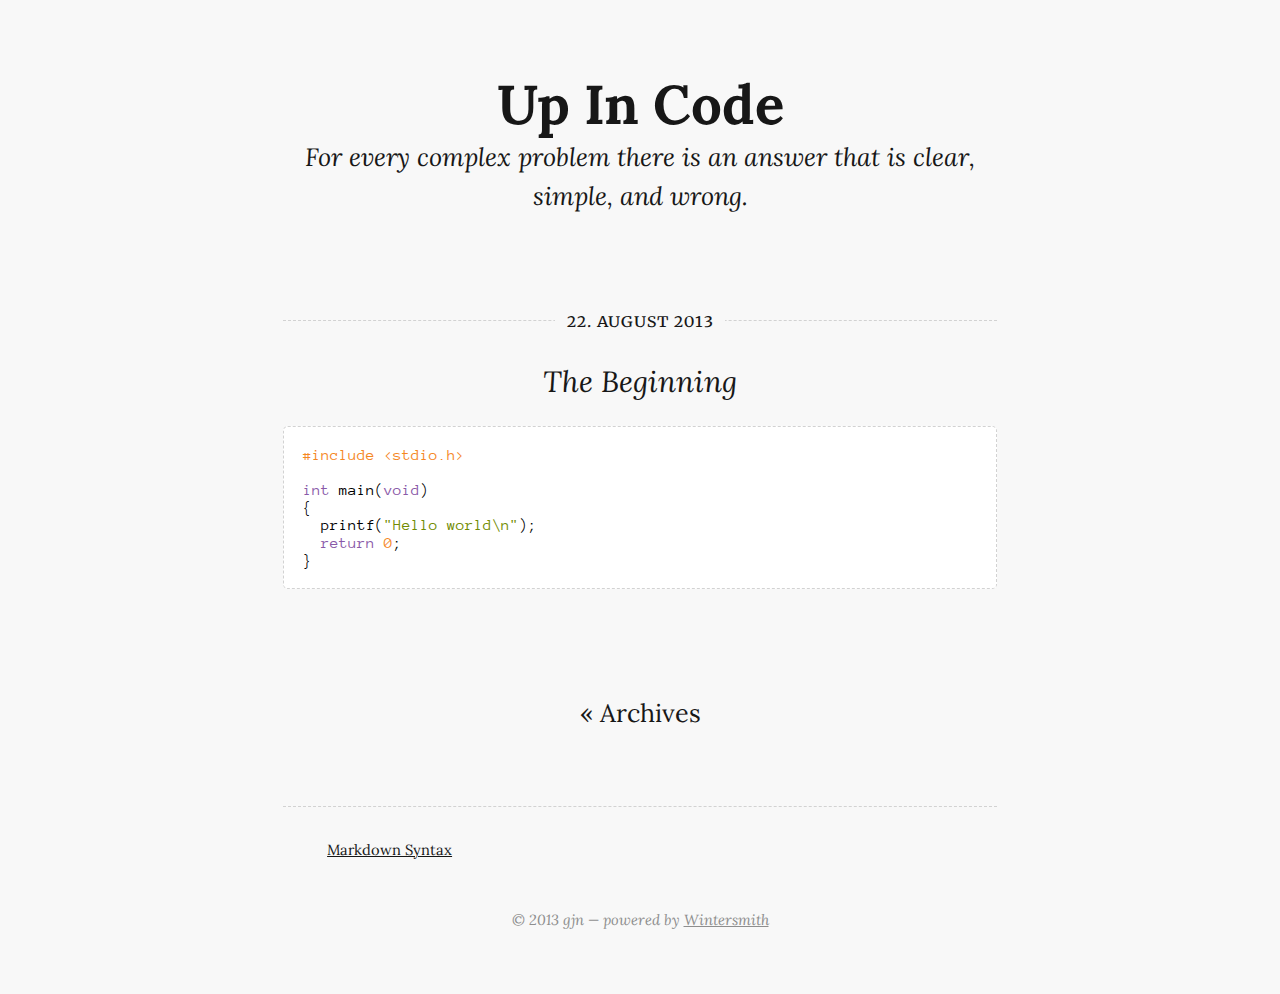
<file: index.html>
<!DOCTYPE html>
<html lang="en">
  <head>
    <meta charset="utf-8">
    <meta http-equiv="X-UA-Compatible" content="IE=edge,chrome=1">
    <meta name="viewport" content="width=device-width">
    <title>Up In Code
    </title>
    <link rel="alternate" href="http://gjn.github.io/feed.xml" type="application/rss+xml" title="For every complex problem there is an answer that is clear, simple, and wrong.">
    <link rel="stylesheet" href="http://fonts.googleapis.com/css?family=Lora:400,700,400italic,700italic|Anonymous+Pro:400,700,400italic,700italic|Merriweather:400,700,300">
    <link rel="stylesheet" href="/css/main.css">
  </head>
  <body>
    <header class="header">
      <div class="content-wrap">
        <div class="logo">
          <h1><a href="http://gjn.github.io">Up In Code</a></h1>
          <p class="description">For every complex problem there is an answer that is clear, simple, and wrong.</p>
        </div>
      </div>
    </header>
    <div id="content">
      <div class="content-wrap">
        <article class="article intro">
          <header>
            <p class="date"><span>22. August 2013</span></p>
            <h2><a href="/articles/the-beginning/">The Beginning</a></h2>
          </header>
          <section class="content"><pre><code class="lang-c"><span class="preprocessor">#include &lt;stdio.h&gt;</span>

<span class="keyword">int</span> main(<span class="keyword">void</span>)
{
  printf(<span class="string">"Hello world\n"</span>);
  <span class="keyword">return</span> <span class="number">0</span>;
}</code></pre>

          </section>
        </article>
      </div>
    </div>
    <footer>
      <div class="content-wrap">
        <div class="nav"><a href="/archive.html">« Archives</a>
        </div>
        <section class="about"><p><a href="http://daringfireball.net/projects/markdown/syntax">Markdown Syntax</a></p>

        </section>
        <section class="copy">
          <p>&copy; 2013 gjn &mdash; powered by&nbsp;<a href="https://github.com/jnordberg/wintersmith">Wintersmith</a>
          </p>
        </section>
      </div>
    </footer>
  </body>
</html>
</file>
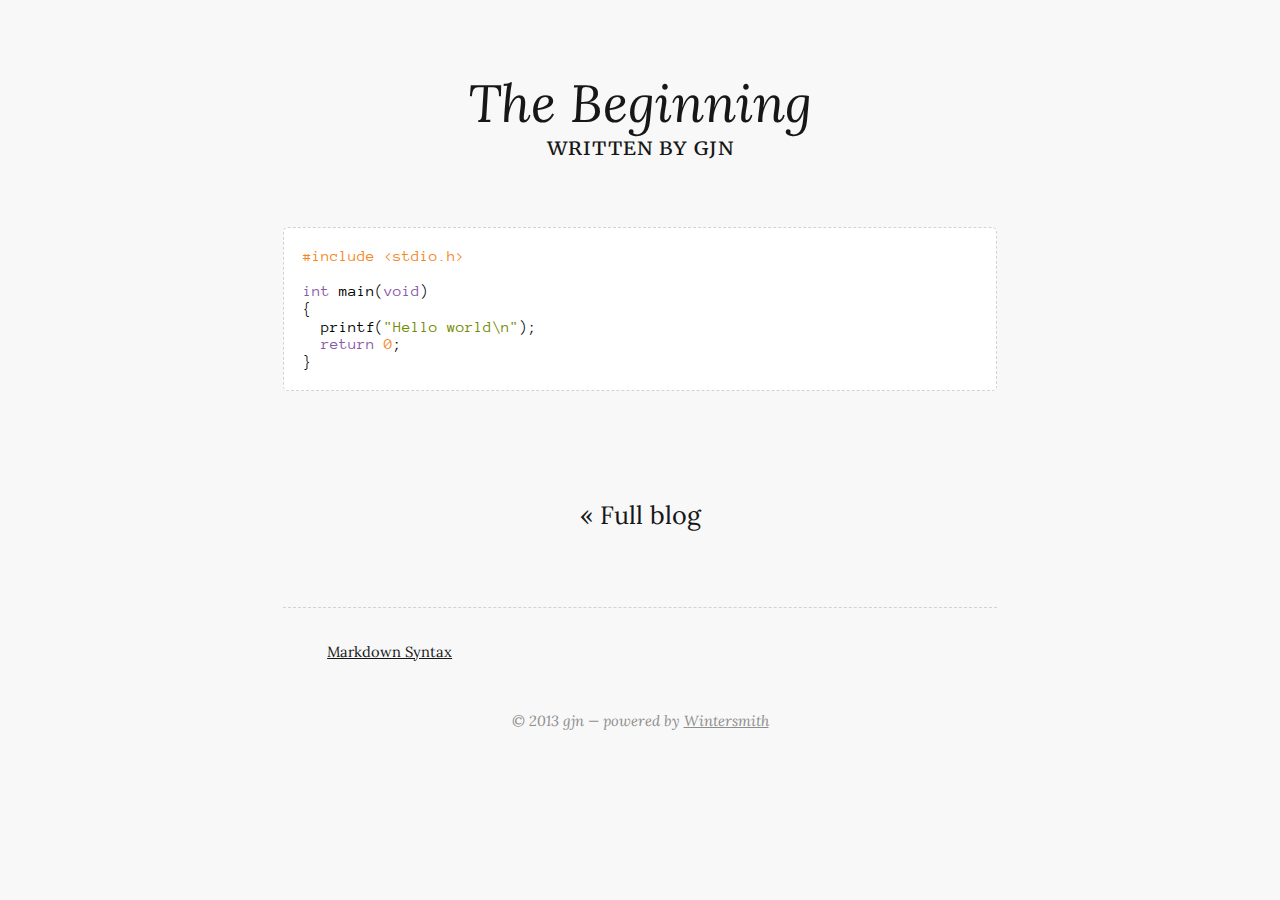
<file: articles/the-beginning/index.html>
<!DOCTYPE html>
<html lang="en">
  <head>
    <meta charset="utf-8">
    <meta http-equiv="X-UA-Compatible" content="IE=edge,chrome=1">
    <meta name="viewport" content="width=device-width">
    <title>The Beginning - Up In Code
    </title>
    <link rel="alternate" href="http://gjn.github.io/feed.xml" type="application/rss+xml" title="For every complex problem there is an answer that is clear, simple, and wrong.">
    <link rel="stylesheet" href="http://fonts.googleapis.com/css?family=Lora:400,700,400italic,700italic|Anonymous+Pro:400,700,400italic,700italic|Merriweather:400,700,300">
    <link rel="stylesheet" href="/css/main.css">
  </head>
  <body class="article-detail">
    <header class="header">
      <div class="content-wrap">
        <h1>The Beginning</h1>
        <p class="author">Written by <span class="author"><a href="mailto:gjn@space.ch">gjn</a></span>
        </p>
      </div>
    </header>
    <div id="content">
      <div class="content-wrap">
        <article class="article">
          <section class="content"><pre><code class="lang-c"><span class="preprocessor">#include &lt;stdio.h&gt;</span>

<span class="keyword">int</span> main(<span class="keyword">void</span>)
{
  printf(<span class="string">"Hello world\n"</span>);
  <span class="keyword">return</span> <span class="number">0</span>;
}</code></pre>
</section>
        </article>
      </div>
    </div>
    <footer>
      <div class="content-wrap">
        <div class="nav"><a href="/">« Full blog</a></div>
        <section class="about"><p><a href="http://daringfireball.net/projects/markdown/syntax">Markdown Syntax</a></p>

        </section>
        <section class="copy">
          <p>&copy; 2013 gjn &mdash; powered by&nbsp;<a href="https://github.com/jnordberg/wintersmith">Wintersmith</a>
          </p>
        </section>
      </div>
    </footer>
  </body>
</html>
</file>
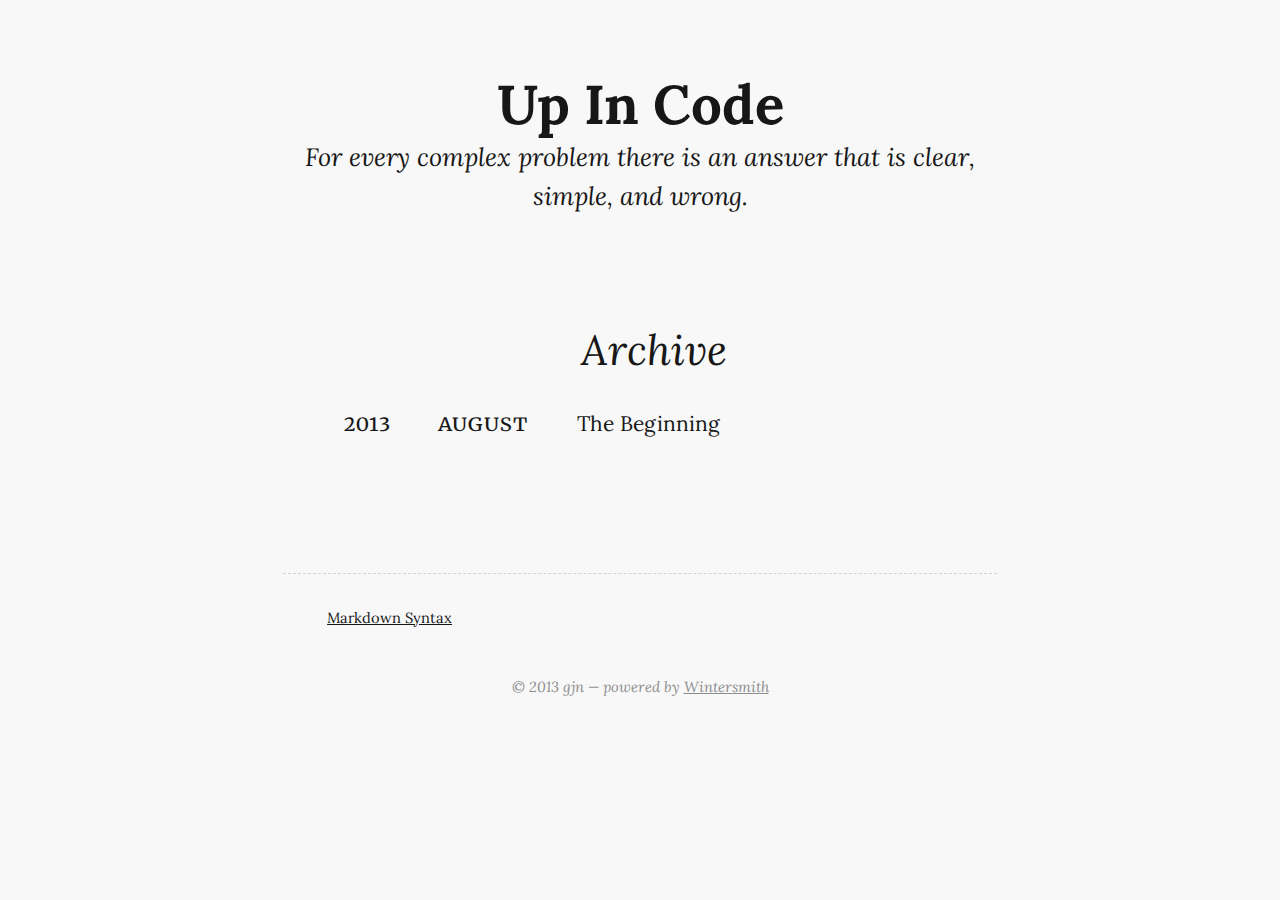
<file: archive.html>
<!DOCTYPE html>
<html lang="en">
  <head>
    <meta charset="utf-8">
    <meta http-equiv="X-UA-Compatible" content="IE=edge,chrome=1">
    <meta name="viewport" content="width=device-width">
    <title>Up In Code
    </title>
    <link rel="alternate" href="http://gjn.github.io/feed.xml" type="application/rss+xml" title="For every complex problem there is an answer that is clear, simple, and wrong.">
    <link rel="stylesheet" href="http://fonts.googleapis.com/css?family=Lora:400,700,400italic,700italic|Anonymous+Pro:400,700,400italic,700italic|Merriweather:400,700,300">
    <link rel="stylesheet" href="/css/main.css">
  </head>
  <body>
    <header class="header">
      <div class="content-wrap">
        <div class="logo">
          <h1><a href="http://gjn.github.io">Up In Code</a></h1>
          <p class="description">For every complex problem there is an answer that is clear, simple, and wrong.</p>
        </div>
      </div>
    </header>
    <div id="content">
      <div class="content-wrap">
        <section class="archive">
          <h2>Archive</h2>
          <ul>
            <li style="height: 2.2em" class="year"><span style="line-height: 2.2em" class="year-label last">2013</span>
              <ul>
                <li style="height: 2.2em" class="month"><span style="line-height: 2.2em" class="month-label last">August</span><a href="/articles/the-beginning/" style="line-height: 2.2em" class="last">The Beginning</a>
                </li>
              </ul>
            </li>
          </ul>
        </section>
      </div>
    </div>
    <footer>
      <div class="content-wrap">
        <section class="about"><p><a href="http://daringfireball.net/projects/markdown/syntax">Markdown Syntax</a></p>

        </section>
        <section class="copy">
          <p>&copy; 2013 gjn &mdash; powered by&nbsp;<a href="https://github.com/jnordberg/wintersmith">Wintersmith</a>
          </p>
        </section>
      </div>
    </footer>
  </body>
</html>
</file>
<file: css/main.css>
h1, h2, h3, h4, h5, h6, p, body, a, img, ul, ol, blockquote, pre {
  margin: 0; padding: 0; border: 0;
}

body {
  font-family: 'Lora', serif;
  font-size: 21px;
  line-height: 1.52;
  background-color: #f8f8f8;
  text-rendering: optimizeLegibility;
}

.content-wrap {
  width: 34em;
  margin: 0 auto;
}

body, a {
  color: #171717;
}

a:hover {
  color: #ff8000;
  text-decoration: underline;
}

p {
  margin-bottom: 1.52em;
}

pre {
  font-size: 0.9em;
  overflow: auto;
  background: #fff;
  border: 1px dashed #d2d2d2;
  border-radius: 0.25em;
  margin-bottom: 1.8em;
  padding: 1em;
}

h1 {
  font-size: 2em;
  margin-bottom: 1em;
}

h2 {
  font-size: 1.2em;
  font-weight: 400;
  line-height: 1.43;
  margin-bottom: 1.35em;
}

h3 {
  font-style: italic;
  text-align: center;
  font-weight: 400;
  font-size: 1.4em;
  margin-top: 1.8em;
  margin-bottom: 0.8em;
}

ol, ul {
  margin: 0 1.4em 1.4em 4em;
}

li {
  margin-bottom: 0.5em;
}

blockquote {
  margin: 1.2em 3em;
  padding-left: 1em;
  font-style: italic;
}

hr {
  border: 0;
  border-top: 1px dashed #d2d2d2;
  height: 0;
  margin: 1.6em 0;
}

/* page header */

.header {
  margin: 3em 0 5em;
}

.header h1 {
  font-size: 2.6em;
  text-align: center;
  font-weight: 700;
  margin: 0;
}

.header a, .header a:hover {
  text-decoration: none;
  color: #171717;
}

.header .author {
  font-family: 'Merriweather', serif;
  font-variant: small-caps;
  text-transform: lowercase;
  text-rendering: auto;
  text-align: center;
  font-weight: 400;
  letter-spacing: 1px;
}

.header .description {
  font-size: 1.2em;
  font-style: italic;
  text-align: center;
  margin-top: -0.3em;
}

body.article-detail > header h1 {
  font-size: 2.5em;
  font-style: italic;
  font-weight: 400;
  margin-bottom: -0.2em;
}

body.article-detail > header {
  margin-bottom: 3em;
}

/* page footer */

footer {
  margin: 3em 0;
}

footer .nav {
  text-align: center;
  margin-top: 5em;
  margin-bottom: 3.5em;
}

footer .nav a {
  padding: 0 0.5em;
  font-size: 1.2em;
  text-decoration: none;
}

footer .about {
  border-top: 1px dashed #d2d2d2;
  padding: 2.2em 3em;
  font-size: 0.7em;
  -webkit-column-count: 3;
  -moz-column-count: 3;
  -ms-column-count: 3;
  column-count: 3;
  -webkit-column-gap: 2em;
  -moz-column-gap: 2em;
  -ms-column-gap: 2em;
  column-gap: 2em;
}

footer .copy {
  text-align: center;
  font-size: 0.7em;
  font-style: italic;
  margin-top: 1em;
}

footer .copy, footer .copy a {
  color: #8e8e8e;
}

/* article */

.article {
  margin: 3em 0 4em;
}

.article header {
  border-top: 1px dashed #d2d2d2;
}

.article header h2 {
  font-style: italic;
  text-align: center;
  font-weight: 400;
  margin: 0.8em 0;
  font-size: 1.4em;
}

.article header h2 a {
  text-decoration: none;
}

.article header .date {
  text-align: center;
  font-size: 0.8em;
  margin-top: -0.7em;
}

.article header .date span {
  background-color: #f8f8f8;
  padding: 0 0.7em;
}

.article.intro .content p {
  display: inline;
}

.article.intro .content .more {
  text-decoration: underline;
  font-weight: 700;
  padding-left: 0.3em;
}

.article .content img {
  display: block;
  width: 100%;
}

.more, .date {
  font-family: 'Merriweather', serif;
  font-variant: small-caps;
  text-transform: lowercase;
  font-weight: 400;
  text-rendering: auto;
  letter-spacing: 1px;
}

/* archive */

.archive {
  width: 32em;
  margin: 5em auto 6em;
  padding-left: 2em;
}

.archive h2 {
  font-size: 2em;
  margin: 0;
  margin-left: 6.1em;
  margin-bottom: 0.5em;
  font-style: italic;
}

.archive a, .archive span {
  display: block;
  float: left;
  border-bottom: 1px solid #d2d2d2;
  margin-bottom: -1px;
  text-decoration: none;
}

.archive a.last, .archive span.last {
  border: 0;
  margin-bottom: 0;
}

.archive a {
  width: 21em;
  text-indent: 1em;
  white-space: nowrap;
}

.archive .year-label,
.archive .month-label{
  width: 4em;
  font-family: 'Merriweather', serif;
  font-variant: small-caps;
  text-transform: lowercase;
  font-weight: 400;
  text-rendering: auto;
  letter-spacing: 1px;
  text-align: center;
}

.archive .month-label {
  width: 7em;
}

.archive ul {
  list-style: none;
  margin: 0;
}

.archive ul li {
  margin: 0;
}

/* code styling */

code {
  font-family: 'Anonymous Pro', monospace;
  font-size: 0.85em;
  color: #000;
}

pre code {
  display: block;
  line-height: 1.1;
}

p code {
  padding: 0.1em 0.3em 0.2em;
  border-radius: 0.3em;
  position: relative;
  top: -0.15em;
  background: #444;
  color: #fff;
  white-space: nowrap;
}

/* syntax hl stuff */

code.lang-markdown {
  color: #424242;
}

code.lang-markdown .header,
code.lang-markdown .strong {
  font-weight: bold;
}

code.lang-markdown .emphasis {
  font-style: italic;
}

code.lang-markdown .horizontal_rule,
code.lang-markdown .link_label,
code.lang-markdown .code,
code.lang-markdown .header,
code.lang-markdown .link_url {
  color: #555;
}

code.lang-markdown .blockquote,
code.lang-markdown .bullet {
  color: #bbb;
}

/* Tomorrow Theme */
/* http://jmblog.github.com/color-themes-for-google-code-highlightjs */
/* Original theme - https://github.com/chriskempson/tomorrow-theme */
/* http://jmblog.github.com/color-themes-for-google-code-highlightjs */
.tomorrow-comment, pre .comment, pre .title {
  color: #8e908c;
}

.tomorrow-red, pre .variable, pre .attribute, pre .tag, pre .regexp, pre .ruby .constant, pre .xml .tag .title, pre .xml .pi, pre .xml .doctype, pre .html .doctype, pre .css .id, pre .css .class, pre .css .pseudo {
  color: #c82829;
}

.tomorrow-orange, pre .number, pre .preprocessor, pre .built_in, pre .literal, pre .params, pre .constant {
  color: #f5871f;
}

.tomorrow-yellow, pre .class, pre .ruby .class .title, pre .css .rules .attribute {
  color: #eab700;
}

.tomorrow-green, pre .string, pre .value, pre .inheritance, pre .header, pre .ruby .symbol, pre .xml .cdata {
  color: #718c00;
}

.tomorrow-aqua, pre .css .hexcolor {
  color: #3e999f;
}

.tomorrow-blue, pre .function, pre .python .decorator, pre .python .title, pre .ruby .function .title, pre .ruby .title .keyword, pre .perl .sub, pre .javascript .title, pre .coffeescript .title {
  color: #4271ae;
}

.tomorrow-purple, pre .keyword, pre .javascript .function {
  color: #8959a8;
}

/* media queries */

@media (min-width: 1600px) {
  body { font-size: 26px; }
}

@media (max-width: 900px) {
  body { font-size: 18px; }
}

@media (max-width: 690px) {
  .content-wrap {
    width: auto;
    padding: 0 1em;
  }
  .header {
    margin: 1em 0;
  }
  .header h1 {
    font-size: 1.4em;
    margin-bottom: 0.6em;
  }
  .header .description {
    font-size: 1em;
  }
  .article {
    margin: 1em 0 2.5em;
  }
  .archive {
    width: 80%;
    margin: 0 auto;
  }
  .archive * {
    float: none !important;
    line-height: 1.6 !important;
    width: auto !important;
    height: auto !important;
    text-align: left !important;
    border: 0 !important;
    margin: 0 !important;
  }
  footer .nav {
    margin: 1em 0;
  }
  footer .about {
    padding: 0;
    font-size: 0.9em;
    padding-top: 1.6em;
    -webkit-column-count: 1;
    -moz-column-count: 1;
    -ms-column-count: 1;
    column-count: 1;
  }
  footer .about p {
    margin-bottom: 1em;
  }
}
</file>
